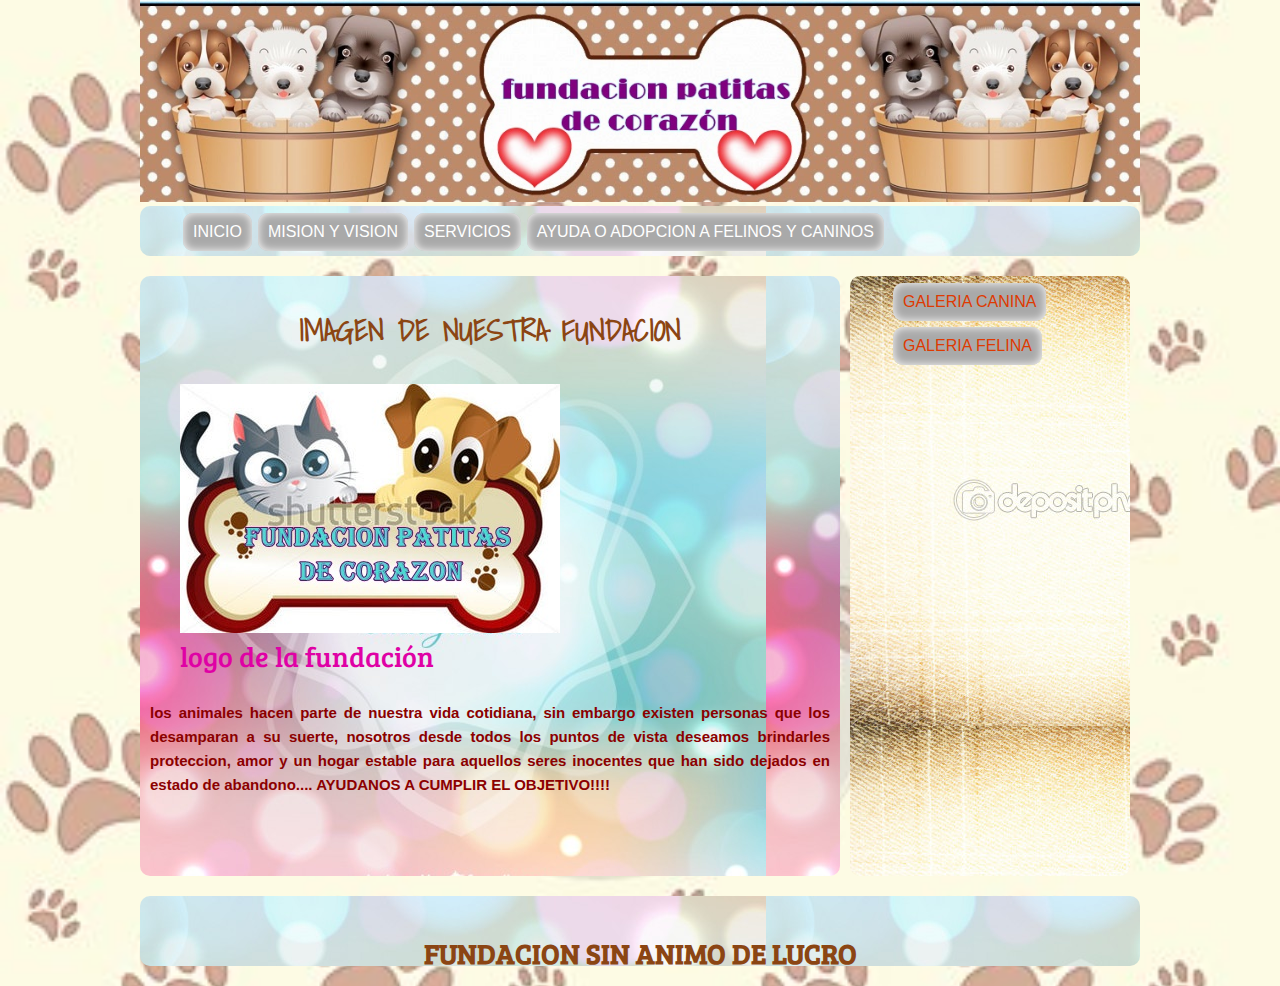
<file: index.html>
<!DOCTYPE html>


<html lang="es" class"no-js">

 <!-- pagina...  -->


<head>
	
	<meta charset="UTF-8">
	<meta content="jessika lagos" name="author"/>
    <meta content="pagina de lal fundacion patitas de corazon" name="description" />
    <meta content="SERVICIOS, FORMULARIOS DE ADOPCION, AYUDAS" name="keywords" />
	<title>FUNDACION PATITAS DE CORAZON</title>

	<!--estos son los link del icono de la pagina y tambien de los tipos de letras-->

	<link rel="stylesheet" href="css/normalize.css">
	<link rel="icon" type="image/x-icon"href="img/icono.ico">
	<link href='https://fonts.googleapis.com/css?family=Passion+One' rel='stylesheet' type='text/css'>
	<link href='https://fonts.googleapis.com/css?family=Shadows+Into+Light' rel='stylesheet' type='text/css'>
	<link href='https://fonts.googleapis.com/css?family=Bree+Serif' rel='stylesheet' type='text/css'>
    <link rel="stylesheet" href="css/style.css">

</head>


<body>	

<Div id="contenidos">
	<header>
		<img id="primer" src="img/primer.jpg" alt="logo de la fundacion">
		
	</header>

<nav>
	<ul class="menu">
		<li><a href="index.html" class="menu">INICIO</a></li>
		<li><a href="mision_vision.html" class="menu">MISION Y VISION</a></li>
		<li><a href="servicios.html"class="menu">SERVICIOS</a></li>
		<li><a href="formulario.html" class="menu">AYUDA O ADOPCION A FELINOS Y CANINOS</a></li>
	
	</ul>
</nav>

<section>
	<article>
		<h3>IMAGEN DE NUESTRA FUNDACION</h3>
		<figure>
			<img src="img/nav.jpg" alt="logo de la fundacion">
			<figcaption>
				<span>
				<a id="logo" href="logo.html">logo de la fundación</a>
				</span>
			</figcaption>
		</figure>

    <p>
    	los animales hacen parte de nuestra vida cotidiana, sin embargo existen personas que los desamparan a su suerte, nosotros desde todos los puntos de vista deseamos brindarles proteccion, amor y un hogar estable para aquellos seres inocentes que han sido dejados en estado de abandono.... AYUDANOS A CUMPLIR EL OBJETIVO!!!!
    </p>
	</article>
</section>

<aside>
    <ul id="men">
		<li><a href="galeria_canina.html">GALERIA CANINA</a></li>
		<li><a href="galeria_felina.html">GALERIA FELINA</a></li>
	
		
		
	</ul>	
</aside>

<Footer><h4>FUNDACION SIN ANIMO DE LUCRO</h4></Footer>






</Div>
</body>


<script src="js/modernizr.js"></script>   
<script src="js/prefixfree.min.js"></script>
<script src="js/jquery-2.1.1.js"></script>   





</html>
</file>
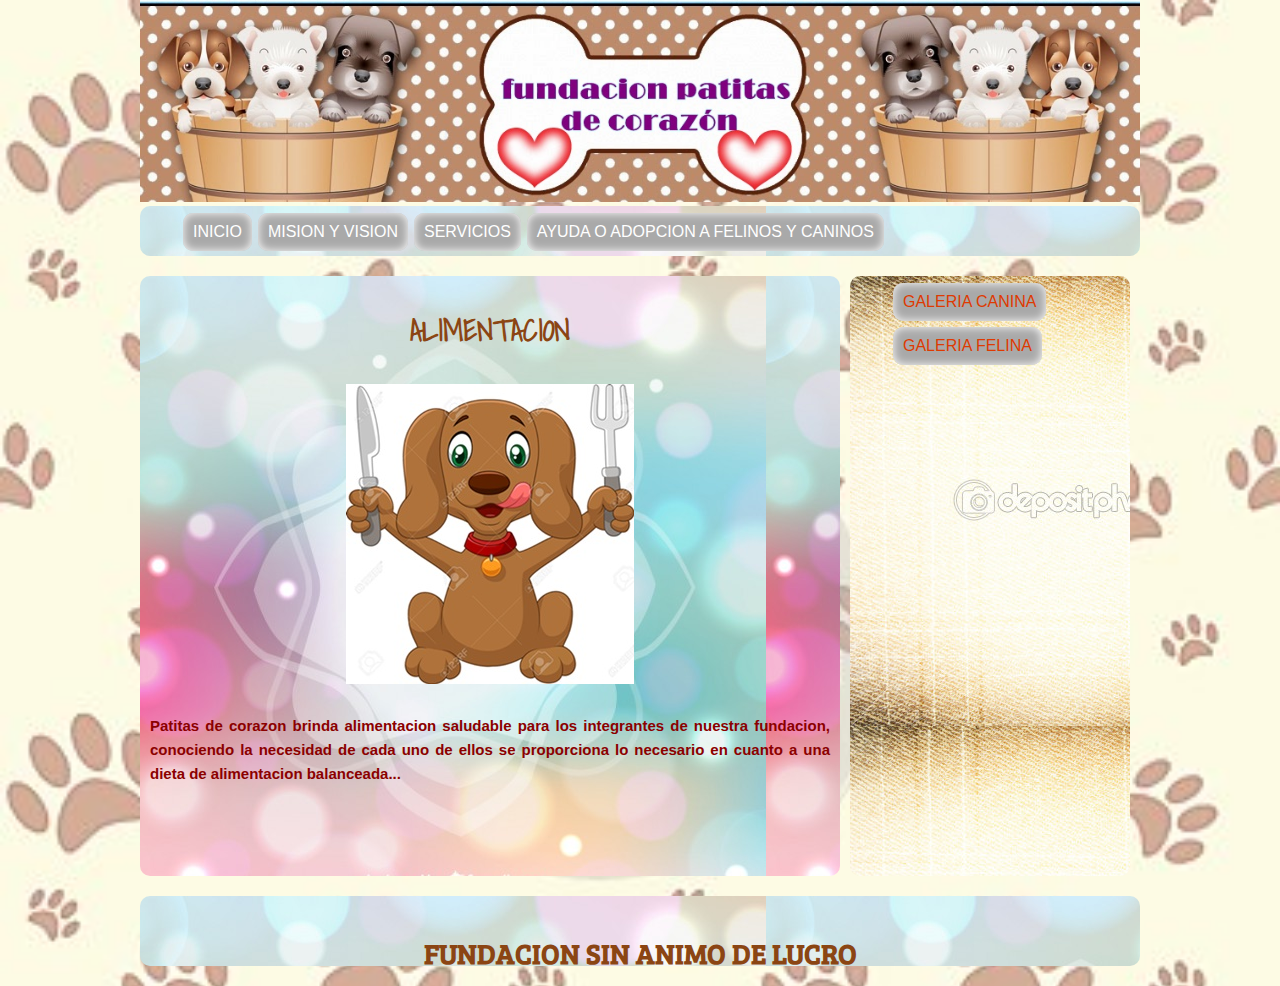
<file: alimentacion.html>
<!DOCTYPE html>


<html lang="es" class"no-js">

 <!-- pagina...  -->


<head>
	
	<meta charset="UTF-8">
	<meta content="jessika lagos" name="author"/>
    <meta content="pagina de lal fundacion patitas de corazon" name="description" />
    <meta content="SERVICIOS, FORMULARIOS DE ADOPCION, AYUDAS" name="keywords" />
	<title>FUNDACION PATITAS DE CORAZON</title>

	<!--estos son los link del icono de la pagina y tambien de los tipos de letras-->

	<link rel="stylesheet" href="css/normalize.css">
	<link rel="icon" type="image/x-icon"href="img/icono.ico">
	<link href='https://fonts.googleapis.com/css?family=Passion+One' rel='stylesheet' type='text/css'>
	<link href='https://fonts.googleapis.com/css?family=Shadows+Into+Light' rel='stylesheet' type='text/css'>
	<link href='https://fonts.googleapis.com/css?family=Bree+Serif' rel='stylesheet' type='text/css'>
    <link rel="stylesheet" href="css/style.css">

</head>


<body>	

<Div id="contenidos">
	<header>
		<img id="primer" src="img/primer.jpg" alt="logo de la fundacion">
	</header>

<nav>
	<ul class="menu">
		<li><a href="index.html" class="menu">INICIO</a></li>
		<li><a href="mision_vision.html" class="menu">MISION Y VISION</a></li>
		<li><a href="servicios.html"class="menu">SERVICIOS</a></li>
		<li><a href="formulario.html" class="menu">AYUDA O ADOPCION A FELINOS Y CANINOS</a></li>
		
	</ul>
</nav>

<section>
	<article>
		<h3>ALIMENTACION</h3>
		<figure>
			<CENTER><img src="img/alimento.jpg" alt="alimento"></CENTER>
			<figcaption>
				
			</figcaption>
		</figure>

    <p>
    	Patitas de corazon brinda alimentacion saludable para los integrantes de nuestra fundacion, conociendo la necesidad de cada uno de ellos se proporciona lo necesario en cuanto a una dieta de alimentacion balanceada...
    </p>
	</article>
</section>

<aside>
    <ul>
		<li><a href="galeria_canina.html">GALERIA CANINA</a></li>
		<li><a href="galeria_felina.html">GALERIA FELINA</a></li>
	
		
		
	</ul>	
</aside>

<Footer><h4>FUNDACION SIN ANIMO DE LUCRO</h4></Footer>






</Div>
</body>


<script src="js/modernizr.js"></script>   
<script src="js/prefixfree.min.js"></script>
<script src="js/jquery-2.1.1.js"></script>   





</html>
</file>
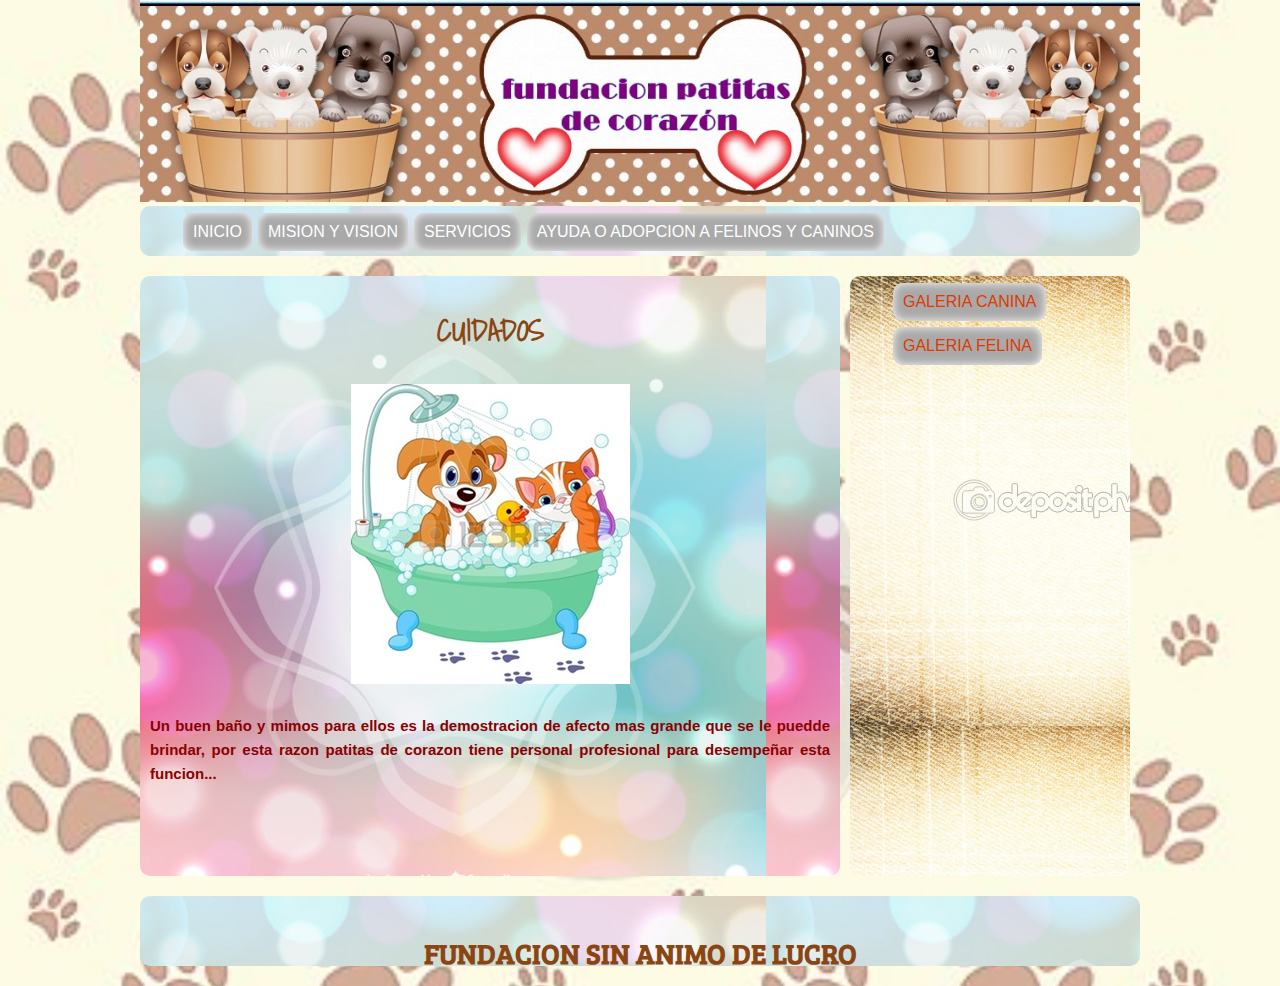
<file: cuidados.html>
<!DOCTYPE html>


<html lang="es" class"no-js">

 <!-- pagina...  -->


<head>
	
	<meta charset="UTF-8">
	<meta content="jessika lagos" name="author"/>
    <meta content="pagina de lal fundacion patitas de corazon" name="description" />
    <meta content="SERVICIOS, FORMULARIOS DE ADOPCION, AYUDAS" name="keywords" />
	<title>FUNDACION PATITAS DE CORAZON</title>

	<!--estos son los link del icono de la pagina y tambien de los tipos de letras-->

	<link rel="stylesheet" href="css/normalize.css">
	<link rel="icon" type="image/x-icon"href="img/icono.ico">
	<link href='https://fonts.googleapis.com/css?family=Passion+One' rel='stylesheet' type='text/css'>
	<link href='https://fonts.googleapis.com/css?family=Shadows+Into+Light' rel='stylesheet' type='text/css'>
	<link href='https://fonts.googleapis.com/css?family=Bree+Serif' rel='stylesheet' type='text/css'>
    <link rel="stylesheet" href="css/style.css">

</head>


<body>	

<Div id="contenidos">
	<header>
		<img id="primer" src="img/primer.jpg" alt="logo de la fundacion">
	</header>

<nav>
	<ul class="menu">
		<li><a href="index.html" class="menu">INICIO</a></li>
		<li><a href="mision_vision.html" class="menu">MISION Y VISION</a></li>
		<li><a href="servicios.html"class="menu">SERVICIOS</a></li>
		<li><a href="formulario.html" class="menu">AYUDA O ADOPCION A FELINOS Y CANINOS</a></li>
		
	</ul>
</nav>

<section>
	<article>
		<h3>CUIDADOS</h3>
		<figure>
			<CENTER><img src="img/baño.jpg" alt="logo de la fundacion"></CENTER>
			<figcaption>
				
			</figcaption>
		</figure>

    <p>
    	Un buen baño y mimos para ellos es la demostracion de afecto mas grande que se le puedde brindar, por esta razon patitas de corazon tiene personal profesional para desempeñar esta funcion... 
    </p>
	</article>
</section>

<aside>
    <ul>
		<li><a href="galeria_canina.html">GALERIA CANINA</a></li>
		<li><a href="galeria_felina.html">GALERIA FELINA</a></li>
	
		
		
	</ul>	
</aside>

<Footer><h4>FUNDACION SIN ANIMO DE LUCRO</h4></Footer>






</Div>
</body>


<script src="js/modernizr.js"></script>   
<script src="js/prefixfree.min.js"></script>
<script src="js/jquery-2.1.1.js"></script>   





</html>
</file>
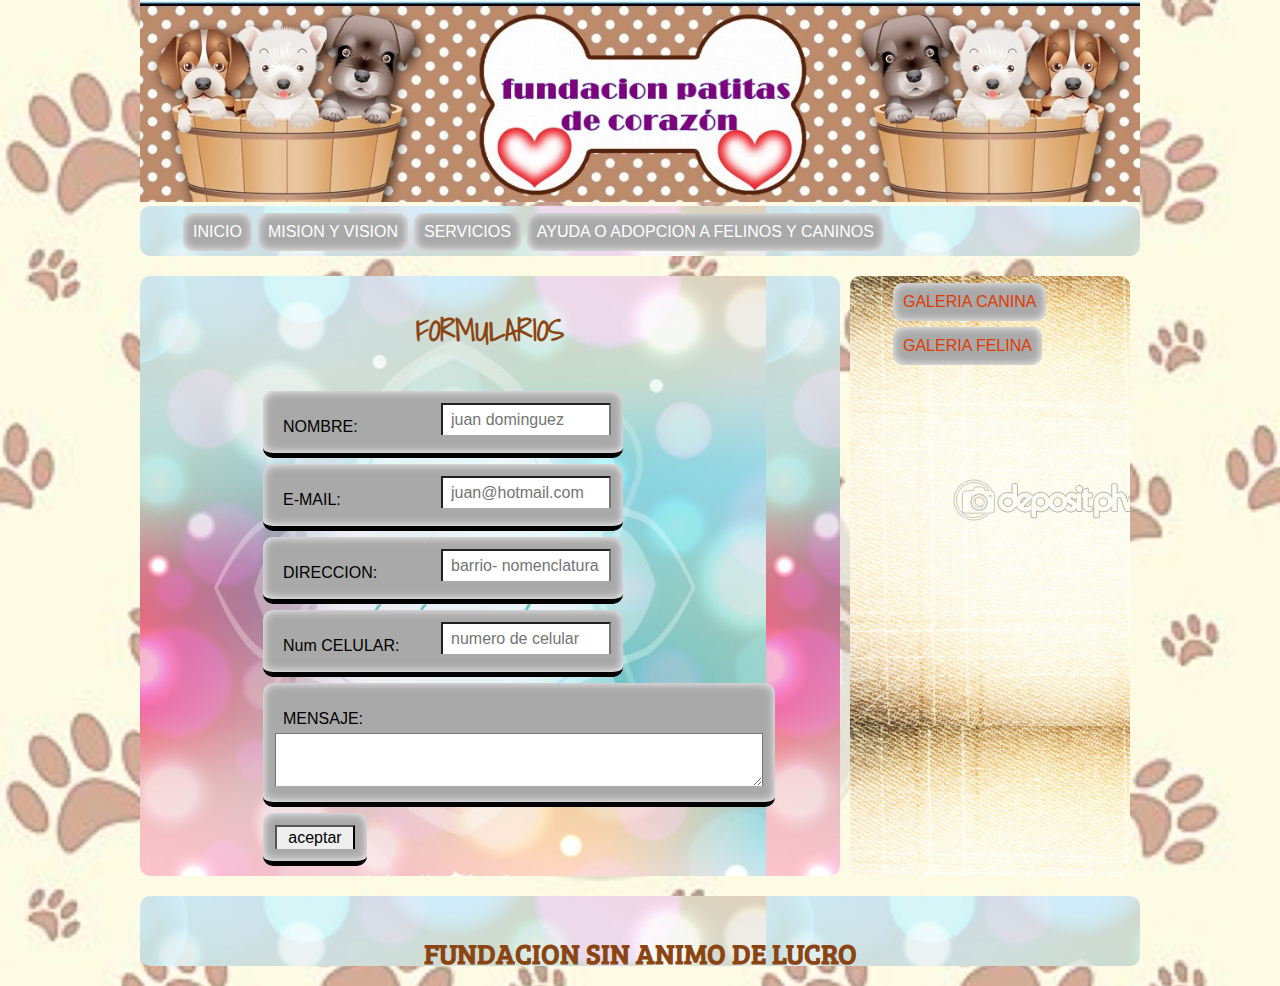
<file: formulario.html>
<!DOCTYPE html>


<html lang="es" class"no-js">

 <!-- pagina...  -->


<head>
	
	<meta charset="UTF-8">
	<meta content="jessika lagos" name="author"/>
    <meta content="pagina de lal fundacion patitas de corazon" name="description" />
    <meta content="SERVICIOS, FORMULARIOS DE ADOPCION, AYUDAS" name="keywords" />
	<title>FUNDACION PATITAS DE CORAZON</title>

	<!--estos son los link del icono de la pagina y tambien de los tipos de letras-->

	<link rel="stylesheet" href="css/normalize.css">
	<link rel="icon" type="image/x-icon"href="img/icono.ico">
	<link href='https://fonts.googleapis.com/css?family=Passion+One' rel='stylesheet' type='text/css'>
	<link href='https://fonts.googleapis.com/css?family=Shadows+Into+Light' rel='stylesheet' type='text/css'>
	<link href='https://fonts.googleapis.com/css?family=Bree+Serif' rel='stylesheet' type='text/css'>
    <link rel="stylesheet" href="css/style.css">

</head>


<body>	

<Div id="contenidos">

		
	
	<header>
		<img id="primer" src="img/primer.jpg" alt="logo de la fundacion">
	</header>

<nav>
	<ul class="menu">
		<li><a href="index.html" class="menu">INICIO</a></li>
		<li><a href="mision_vision.html" class="menu">MISION Y VISION</a></li>
		<li><a href="servicios.html"class="menu">SERVICIOS</a></li>
		<li><a href="formulario.html" class="menu">AYUDA O ADOPCION A FELINOS Y CANINOS</a></li>
		
	</ul>
</nav>

<section>
	<article>
		<h3>FORMULARIOS</h3>
		<div>
		<form class="contact_form">
		<ul>
			<li><label for="NOMBRE">NOMBRE:</label><input type="text" placeholder="juan dominguez" required> </li>

			<li><label for="E-MAIL">E-MAIL:</label><input type="email" placeholder="juan@hotmail.com" required> </li>
			<li><label for="DIRECCION">DIRECCION:</label><input type="text" placeholder="barrio- nomenclatura" required> </li>
			<li><label for="Num CELULAR">Num CELULAR:</label><input type="num" placeholder="numero de celular" required> </li>
			<li><label for="MENSAJE">MENSAJE:</label> <textarea rous="8" cols="50"></textarea> </li>
		</ul>
			
			<center><ul>

			<li id="boton"><button type="submit">aceptar</button> </li>

			</ul></center>


		 </ul>
		 </form>
		 </div>
	</article>
</section>

<aside>
    <ul>
		<li><a href="galeria_canina.html">GALERIA CANINA</a></li>
		<li><a href="galeria_felina.html">GALERIA FELINA</a></li>
	
		
		
	</ul>	
</aside>

<Footer><h4>FUNDACION SIN ANIMO DE LUCRO</h4></Footer>






</Div>
</body>


<script src="js/modernizr.js"></script>   
<script src="js/prefixfree.min.js"></script>
<script src="js/jquery-2.1.1.js"></script>   





</html>
</file>
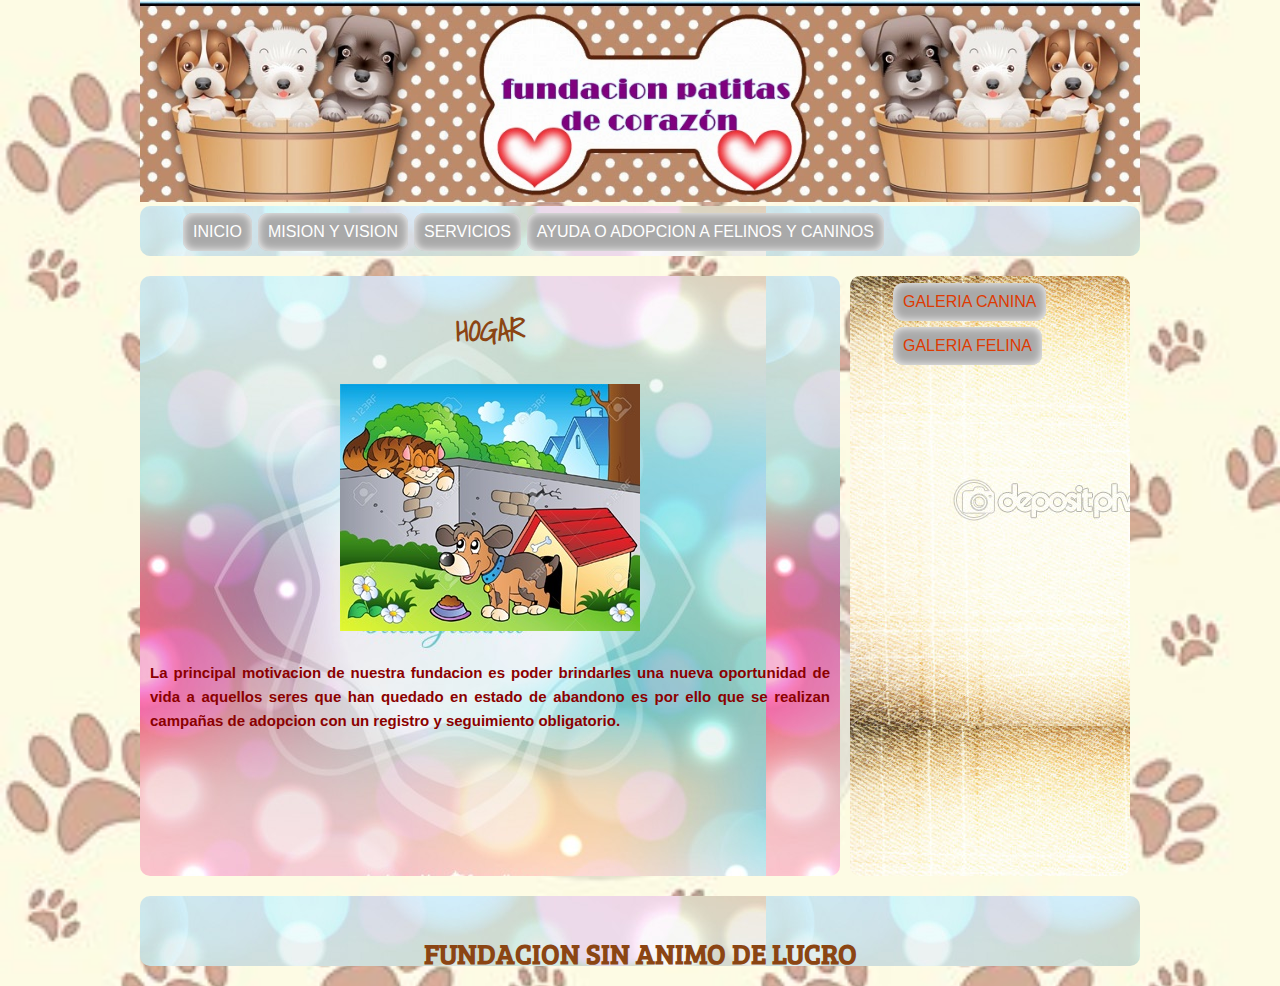
<file: hogar.html>
<!DOCTYPE html>


<html lang="es" class"no-js">

 <!-- pagina...  -->


<head>
	
	<meta charset="UTF-8">
	<meta content="jessika lagos" name="author"/>
    <meta content="pagina de lal fundacion patitas de corazon" name="description" />
    <meta content="SERVICIOS, FORMULARIOS DE ADOPCION, AYUDAS" name="keywords" />
	<title>FUNDACION PATITAS DE CORAZON</title>

	<!--estos son los link del icono de la pagina y tambien de los tipos de letras-->

	<link rel="stylesheet" href="css/normalize.css">
	<link rel="icon" type="image/x-icon"href="img/icono.ico">
	<link href='https://fonts.googleapis.com/css?family=Passion+One' rel='stylesheet' type='text/css'>
	<link href='https://fonts.googleapis.com/css?family=Shadows+Into+Light' rel='stylesheet' type='text/css'>
	<link href='https://fonts.googleapis.com/css?family=Bree+Serif' rel='stylesheet' type='text/css'>
    <link rel="stylesheet" href="css/style.css">

</head>


<body>	

<Div id="contenidos">
	<header>
		<img id="primer" src="img/primer.jpg" alt="logo de la fundacion">
	</header>

<nav>
	<ul class="menu">
		<li><a href="index.html" class="menu">INICIO</a></li>
		<li><a href="mision_vision.html" class="menu">MISION Y VISION</a></li>
		<li><a href="servicios.html"class="menu">SERVICIOS</a></li>
		<li><a href="formulario.html" class="menu">AYUDA O ADOPCION A FELINOS Y CANINOS</a></li>
		
	</ul>
</nav>

<section>
	<article>
		<h3>HOGAR</h3>
		<figure>
			<CENTER><img src="img/hogar.jpg" alt="alimento"></CENTER>
			<figcaption>
				
			</figcaption>
		</figure>

    <p>
    	La principal motivacion de nuestra fundacion es poder brindarles una nueva oportunidad de vida a aquellos seres que han quedado en estado de abandono es por ello que se realizan campañas de adopcion con un registro y seguimiento obligatorio. 
    </p>
	</article>
</section>

<aside>
    <ul>
		<li><a href="galeria_canina.html">GALERIA CANINA</a></li>
		<li><a href="galeria_felina.html">GALERIA FELINA</a></li>
	
		
		
	</ul>	
</aside>

<Footer><h4>FUNDACION SIN ANIMO DE LUCRO</h4></Footer>






</Div>
</body>


<script src="js/modernizr.js"></script>   
<script src="js/prefixfree.min.js"></script>
<script src="js/jquery-2.1.1.js"></script>   





</html>
</file>
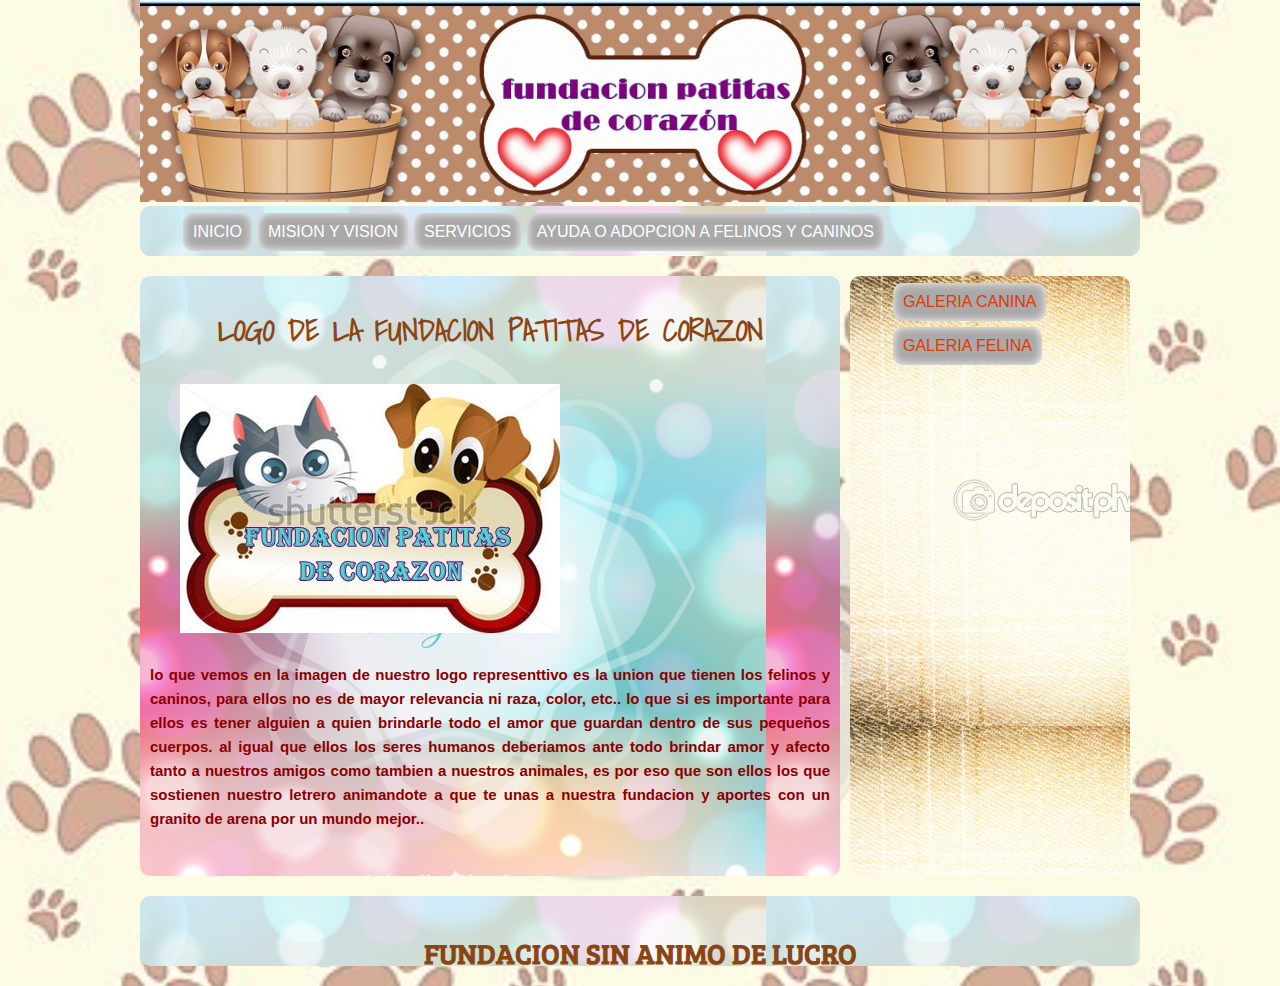
<file: logo.html>
<!DOCTYPE html>


<html lang="es" class"no-js">

 <!-- pagina...  -->


<head>
	
	<meta charset="UTF-8">
	<meta content="jessika lagos" name="author"/>
    <meta content="pagina de lal fundacion patitas de corazon" name="description" />
    <meta content="SERVICIOS, FORMULARIOS DE ADOPCION, AYUDAS" name="keywords" />
	<title>FUNDACION PATITAS DE CORAZON</title>

	<!--estos son los link del icono de la pagina y tambien de los tipos de letras-->

	<link rel="stylesheet" href="css/normalize.css">
	<link rel="icon" type="image/x-icon"href="img/icono.ico">
	<link href='https://fonts.googleapis.com/css?family=Passion+One' rel='stylesheet' type='text/css'>
	<link href='https://fonts.googleapis.com/css?family=Shadows+Into+Light' rel='stylesheet' type='text/css'>
	<link href='https://fonts.googleapis.com/css?family=Bree+Serif' rel='stylesheet' type='text/css'>
    <link rel="stylesheet" href="css/style.css">

</head>


<body>	

<Div id="contenidos">
	<header>
		<img id="primer" src="img/primer.jpg" alt="logo de la fundacion">
	</header>

<nav>
	<ul class="menu">
		<li><a href="index.html" class="menu">INICIO</a></li>
		<li><a href="mision_vision.html" class="menu">MISION Y VISION</a></li>
		<li><a href="servicios.html"class="menu">SERVICIOS</a></li>
		<li><a href="formulario.html" class="menu">AYUDA O ADOPCION A FELINOS Y CANINOS</a></li>
		
	</ul>
</nav>

<section>
	<article>
		<h3>LOGO DE LA FUNDACION PATITAS DE CORAZON</h3>
		<figure>
			<img src="img/nav.jpg" alt="alimento">
			<figcaption>
				
			</figcaption>
		</figure>

    <p>
    	lo que vemos en la imagen de nuestro logo representtivo es la union que tienen los felinos y caninos, para ellos no es de mayor relevancia ni raza, color, etc.. lo que si es importante para ellos es tener alguien a quien brindarle todo el amor que guardan dentro de sus pequeños cuerpos. al igual que ellos los seres humanos deberiamos ante todo brindar amor y afecto tanto a nuestros amigos como tambien a nuestros animales, es por eso que son ellos los que sostienen nuestro letrero animandote a que te unas a nuestra fundacion y aportes con un granito de arena por un mundo mejor..
    </p>
    </p>
	</article>
</section>

<aside>
    <ul>
		<li><a href="galeria_canina.html">GALERIA CANINA</a></li>
		<li><a href="galeria_felina.html">GALERIA FELINA</a></li>
	
		
		
	</ul>	
</aside>

<Footer><h4>FUNDACION SIN ANIMO DE LUCRO</h4></Footer>






</Div>
</body>


<script src="js/modernizr.js"></script>   
<script src="js/prefixfree.min.js"></script>
<script src="js/jquery-2.1.1.js"></script>   





</html>
</file>
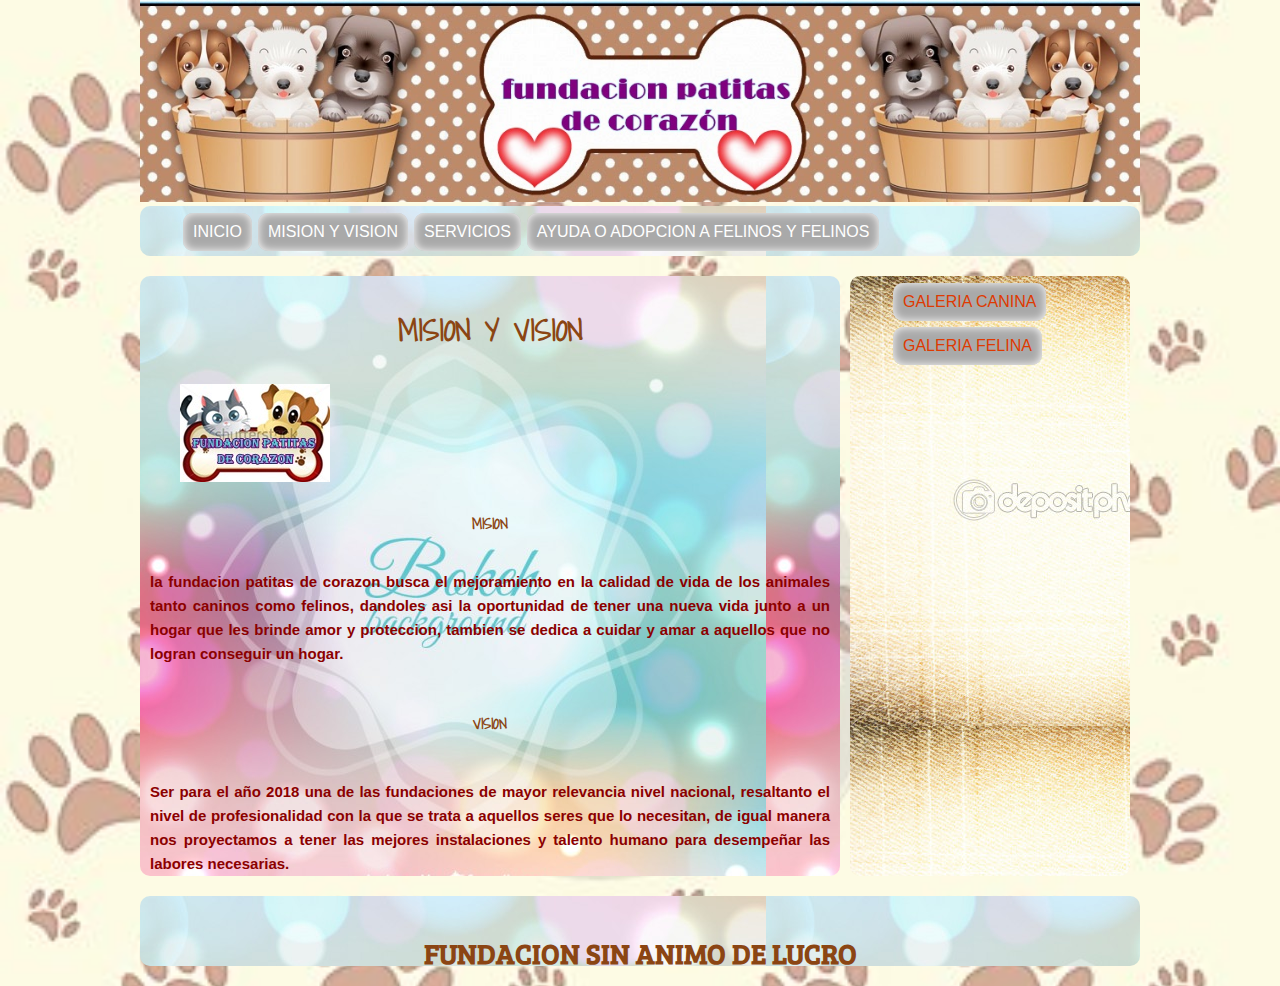
<file: mision_vision.html>
<!DOCTYPE html>


<html lang="es" class"no-js">

 <!-- pagina...  -->


<head>
	
	<meta charset="UTF-8">
	<meta content="jessika lagos" name="author"/>
    <meta content="pagina de lal fundacion patitas de corazon" name="description" />
    <meta content="SERVICIOS, FORMULARIOS DE ADOPCION, AYUDAS" name="keywords" />
	<title>FUNDACION PATITAS DE CORAZON</title>

	<!--estos son los link del icono de la pagina y tambien de los tipos de letras-->

	<link rel="stylesheet" href="css/normalize.css">
	<link rel="icon" type="image/x-icon"href="img/icono.ico">
	<link href='https://fonts.googleapis.com/css?family=Passion+One' rel='stylesheet' type='text/css'>
	<link href='https://fonts.googleapis.com/css?family=Shadows+Into+Light' rel='stylesheet' type='text/css'>
	<link href='https://fonts.googleapis.com/css?family=Bree+Serif' rel='stylesheet' type='text/css'>
    <link rel="stylesheet" href="css/style.css">

</head>


<body>	

<Div id="contenidos">
	<header>
		<img id="primer" src="img/primer.jpg" alt="logo de la fundacion">
	</header>

<nav>
	<ul class="menu">
		<li><a href="index.html" class="menu">INICIO</a></li>
		<li><a href="mision_vision.html" class="menu">MISION Y VISION</a></li>
		<li><a href="servicios.html"class="menu">SERVICIOS</a></li>
		<li><a href="formulario.html" class="menu">AYUDA O ADOPCION A FELINOS Y FELINOS</a></li>
		
	</ul>
</nav>

<section>
	<article>
		<h3>MISION Y VISION </h3>
		<figure>
			<img src="img/navi.jpg" alt="logo de la fundacion">
			
		</figure>
<h5>MISION</h5>
    <p>
    	la fundacion patitas de corazon busca el mejoramiento en la calidad de vida de los animales tanto caninos como felinos, dandoles asi la oportunidad de tener una nueva vida junto a un hogar que les brinde amor y proteccion, tambien se dedica a cuidar y amar a aquellos que no logran conseguir un hogar.
    </p>
    <h6>VISION</h6>
    <p>
    	
    	Ser para el año 2018 una de las fundaciones de mayor relevancia  nivel nacional, resaltanto el nivel de profesionalidad con la que se trata a aquellos seres que lo necesitan, de igual manera nos proyectamos a tener las mejores instalaciones y talento humano para desempeñar las labores necesarias.
    </p>
	</article>
</section>

<aside>
    <ul>
		<li><a href="galeria_canina.html">GALERIA CANINA</a></li>
		<li><a href="galeria_felina.html">GALERIA FELINA</a></li>
		
		
		
	</ul>	
</aside>

<Footer><h4>FUNDACION SIN ANIMO DE LUCRO</h4></Footer>






</Div>
</body>


<script src="js/modernizr.js"></script>   
<script src="js/prefixfree.min.js"></script>
<script src="js/jquery-2.1.1.js"></script>
</file>
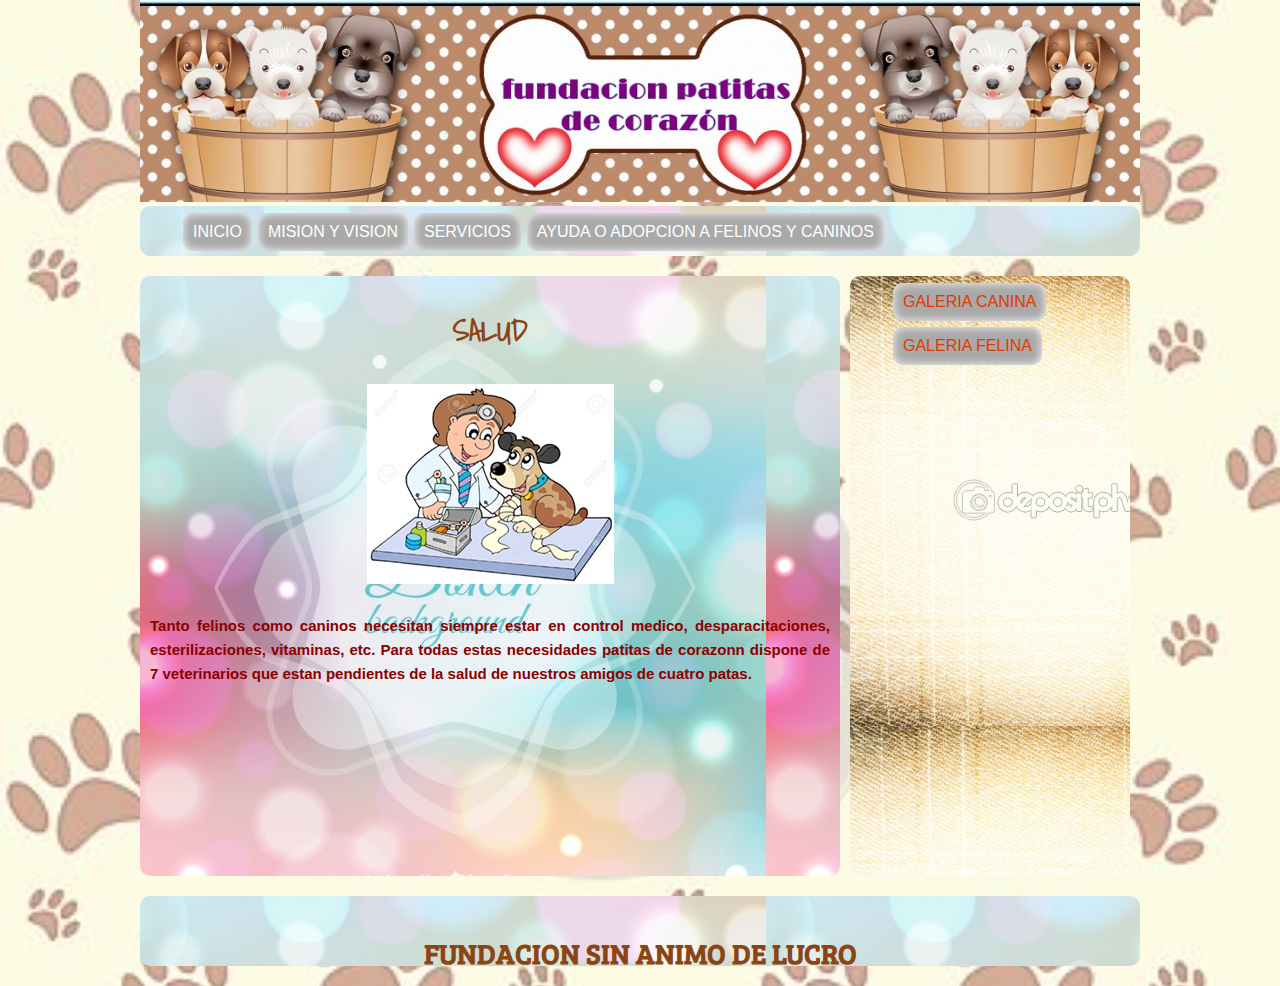
<file: salud.html>
<!DOCTYPE html>


<html lang="es" class"no-js">

 <!-- pagina...  -->


<head>
	
	<meta charset="UTF-8">
	<meta content="jessika lagos" name="author"/>
    <meta content="pagina de lal fundacion patitas de corazon" name="description" />
    <meta content="SERVICIOS, FORMULARIOS DE ADOPCION, AYUDAS" name="keywords" />
	<title>FUNDACION PATITAS DE CORAZON</title>

	<!--estos son los link del icono de la pagina y tambien de los tipos de letras-->

	<link rel="stylesheet" href="css/normalize.css">
	<link rel="icon" type="image/x-icon"href="img/icono.ico">
	<link href='https://fonts.googleapis.com/css?family=Passion+One' rel='stylesheet' type='text/css'>
	<link href='https://fonts.googleapis.com/css?family=Shadows+Into+Light' rel='stylesheet' type='text/css'>
	<link href='https://fonts.googleapis.com/css?family=Bree+Serif' rel='stylesheet' type='text/css'>
    <link rel="stylesheet" href="css/style.css">

</head>


<body>	

<Div id="contenidos">
	<header>
		<img id="primer" src="img/primer.jpg" alt="logo de la fundacion">
	</header>

<nav>
	<ul class="menu">
		<li><a href="index.html" class="menu">INICIO</a></li>
		<li><a href="mision_vision.html" class="menu">MISION Y VISION</a></li>
		<li><a href="servicios.html"class="menu">SERVICIOS</a></li>
		<li><a href="formulario.html" class="menu">AYUDA O ADOPCION A FELINOS Y CANINOS</a></li>
		
	</ul>
</nav>

<section>
	<article>
		<h3>SALUD</h3>
		<figure>
			<CENTER><img src="img/veterinario.jpg" alt="alimento"></CENTER>
			<figcaption>
				
			</figcaption>
		</figure>

    <p>
    	Tanto felinos como caninos necesitan siempre estar en control medico, desparacitaciones, esterilizaciones, vitaminas, etc. Para todas estas necesidades patitas de corazonn dispone de 7 veterinarios que estan pendientes de la salud de nuestros amigos de cuatro patas.
    </p>
	</article>
</section>

<aside>
    <ul>
		<li><a href="galeria_canina.html">GALERIA CANINA</a></li>
		<li><a href="galeria_felina.html">GALERIA FELINA</a></li>
	
		
		
	</ul>	
</aside>

<Footer><h4>FUNDACION SIN ANIMO DE LUCRO</h4></Footer>






</Div>
</body>


<script src="js/modernizr.js"></script>   
<script src="js/prefixfree.min.js"></script>
<script src="js/jquery-2.1.1.js"></script>   





</html>
</file>
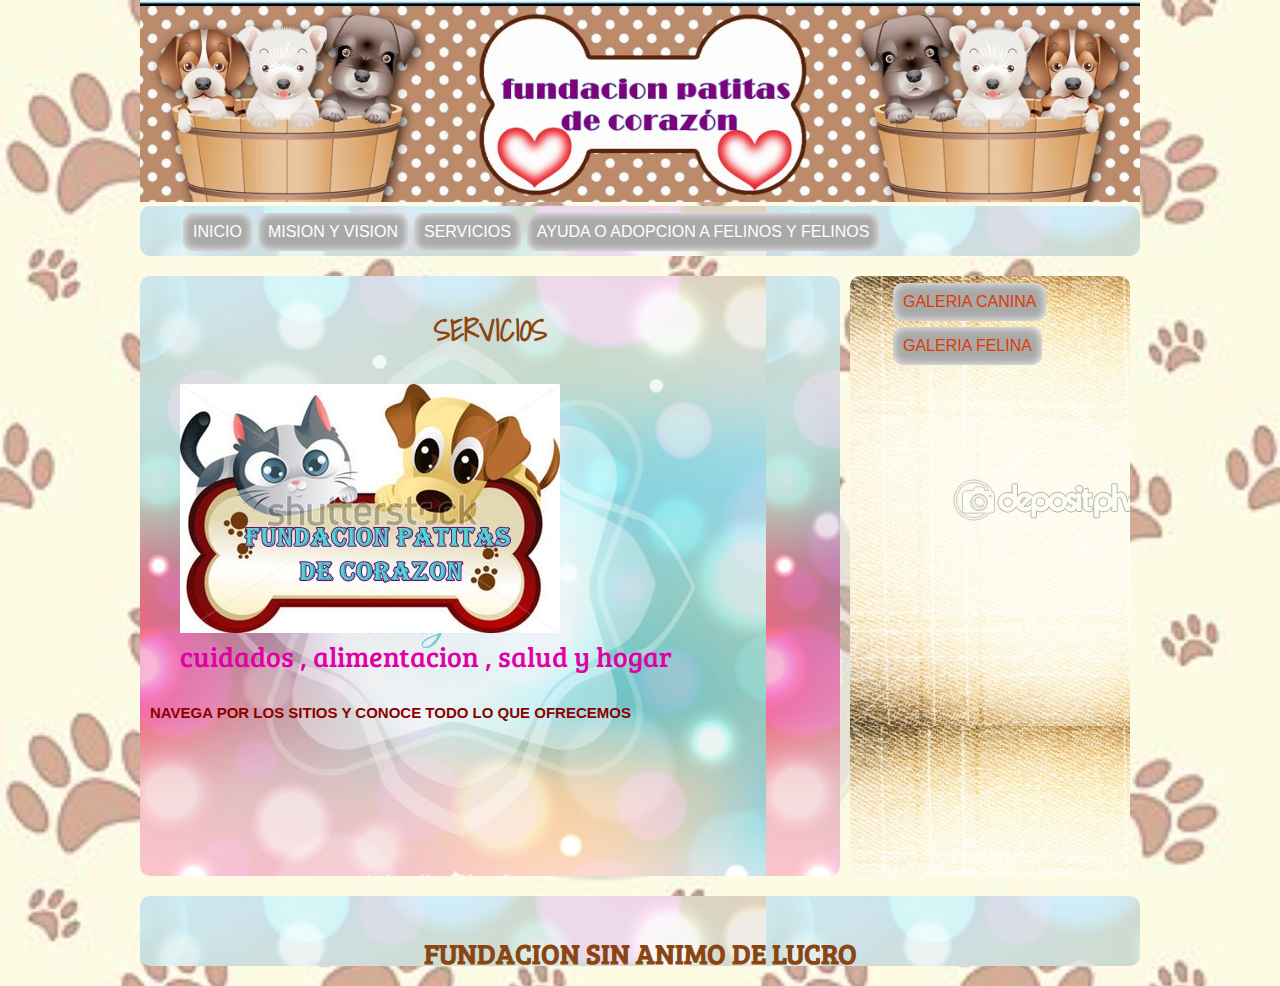
<file: servicios.html>
<!DOCTYPE html>


<html lang="es" class"no-js">

 <!-- pagina...  -->


<head>
	
	<meta charset="UTF-8">
	<meta content="jessika lagos" name="author"/>
    <meta content="pagina de lal fundacion patitas de corazon" name="description" />
    <meta content="SERVICIOS, FORMULARIOS DE ADOPCION, AYUDAS" name="keywords" />
	<title>FUNDACION PATITAS DE CORAZON</title>

	<!--estos son los link del icono de la pagina y tambien de los tipos de letras-->

	<link rel="stylesheet" href="css/normalize.css">
	<link rel="icon" type="image/x-icon"href="img/icono.ico">
	<link href='https://fonts.googleapis.com/css?family=Passion+One' rel='stylesheet' type='text/css'>
	<link href='https://fonts.googleapis.com/css?family=Shadows+Into+Light' rel='stylesheet' type='text/css'>
	<link href='https://fonts.googleapis.com/css?family=Bree+Serif' rel='stylesheet' type='text/css'>
    <link rel="stylesheet" href="css/style.css">

</head>


<body>	

<Div id="contenidos">
	<header>
		<img id="primer" src="img/primer.jpg" alt="logo de la fundacion">
	</header>

<nav>
	<ul class="menu">
		<li><a href="index.html" class="menu">INICIO</a></li>
		<li><a href="mision_vision.html" class="menu">MISION Y VISION</a></li>
		<li><a href="servicios.html"class="menu">SERVICIOS</a></li>
		<li><a href="formulario.html" class="menu">AYUDA O ADOPCION A FELINOS Y FELINOS</a></li>
	
	</ul>
</nav>

<section>
	<article>
		<h3>SERVICIOS</h3>
		<figure>
			<img src="img/nav.jpg" alt="logo de la fundacion">
			<figcaption>
				<span>
				<a id="logo"href="cuidados.html" class="menu">cuidados </a>
				<a id="logo"href="alimentacion.html" class="menu">, alimentacion </a>
				<a id="logo"href="salud.html" class="menu"> , salud </a>
				<a id="logo"href="hogar.html" class="menu">y hogar </a>
				
				</span>
				
				
				
				
			</figcaption>
		</figure>

    <p>
    	NAVEGA POR LOS SITIOS Y CONOCE TODO LO QUE OFRECEMOS
    </p>
	</article>
</section>

<aside>
    <ul>
		<li><a href="galeria_canina.html">GALERIA CANINA</a></li>
		<li><a href="galeria_felina.html">GALERIA FELINA</a></li>
	
		
		
	</ul>	
</aside>

<Footer><h4>FUNDACION SIN ANIMO DE LUCRO</h4></Footer>






</Div>
</body>


<script src="js/modernizr.js"></script>   
<script src="js/prefixfree.min.js"></script>
<script src="js/jquery-2.1.1.js"></script>   





</html>
</file>
<file: css/style.css>
/*font-family: 'Shadows Into Light', cursive;
 font-family: 'Indie Flower', cursive;
*/

#contenidos{
	width: 1000px;
	height: auto;
	margin: auto;
	position: relative;
	

}
#primer{
	width: 1000px;
	border-bottom: 10px;
}

#titul{
	width: 500px;
}
#boton{
	margin: center;
}

/*ETIQUETAS*/
body{
background-image: url(../img/fondo.jpg);
background-repeat: no-repeat;
background-size: cover;
}
a{
	text-decoration: none;
	color:#DF3A01;
}

h1{
font-family: 'Passion One', cursive;
background-image: url(../img/perro.jpg);
border-radius: 10px;
margin-left: 10px;
font-size: 60px;
text-align: center; 
}

h2{
font-family: 'Shadows Into Light', cursive;
color: #663300	;
margin-left: 10px;
font-size: 30px;
text-align: center; 
}

h3{
font-family: 'Shadows Into Light', cursive;
color: 	#8B4513;
font-size: 30px;
text-align: center; 
}

h4{
font-family: 'Bree Serif', serif;
color: 	#8B4513;
font-size: 28px;
text-align: center; 
}
h5{
font-family: 'Shadows Into Light', cursive;
color: 	#8B4513;
font-size: 15px;
text-align: center; 
}
h6{
font-family: 'Shadows Into Light', cursive;
color: 	#8B4513;
font-size: 15px;
text-align: center; 
}
#logo{
	color:	#DF01A5;
}

#form li{
	margin: auto;
	width: 500px;
	border-bottom: 50px;
	
}
#elem li{
	width: 300px;
	margin: auto;
	border-top: 10px;
	padding: 8px;


}
.contact_form ul{
	list-style: none;
	width: 750px;
	border-bottom: 10px
	margin: auto;
	width: 500px;
	border-bottom: 50px;
	

}
.contact_form li{
	padding: 12px;
	border-bottom: 5px solid;
	position: relative;
}
.contact_form li :first-child, .contact_form li :last-child {
	border-bottom: 1px ;

}
.contact_form label {
	float: left;
	display: inline-block;
	margin-top: 10px;
	padding: 5px 8px;
	width: 150px;


}


.contact_form input{
height: 20px;
padding: 5px 8px;
width:150px;
	
}

.contact_form textarea{
	padding: 8px;
	width: 470px;
}
button{
	padding: 2px;
	margin: 0 auto;
	width: 80px;
	border-bottom: 50px;

	
}


header{
	width: 1000px;
	height: 120 px;
	background: rgba(255, 255, 255, 10,70);
}

nav{
width: 1000px;
height: 50px;
background-image: url(../img/fondo1.jpg);
border-radius: 10px;

}
figcaption{
font-family: 'Bree Serif', serif;
color: #0080FF;
font-size: 28px;
}

ul{
margin: auto;
padding-top: 4px;
}

li{
	float: left;
	list-style-type: none;
	padding: 10px;
	background:			#A9A9A9;
	margin: 3px;
	border-radius: 10px;
	box-shadow: 0 0 10px white inset; 
	text-decoration: none;

}

section{
	width: 700px;
	background-image: url(../img/fondo1.jpg);
	height: 600px;
	float: left;
	margin-top: 20px;
	border-radius: 10px;
}
aside{
	width: 280px;
	background-image: url(../img/fondo3.jpg);
	height: 600px;
	float: left;
	margin-left: 10px;
	margin-top: 20px;
	border-radius: 10px;
	text-decoration: none;
	
}


footer{
width: 1000px;
height: 70px;
background-image: url(../img/fondo1.jpg);
float: left;
margin-top: 20px;
border-radius: 10px;
margin-bottom: 20px;
}

p{

	font-size: 15px;
	font-weight: bolder;
	line-height: 24px;
	padding: 10px;
	text-align: justify;
	color: #8B0000;
}




/*CLASES*/

.ancho_menu_home{width: 900px;}
.ancho_menu_paginas{width: 970px;}

.menu:link{color: white; text-decoration: none;}
.menu:visited{color: white; text-decoration: none;}
.menu:hover{color: white; text-decoration: none; text-shadow: 0 0 13px white;}
.menu:active{color: white; text-decoration: none;}



/*SEUDO CLASES*/
</file>
